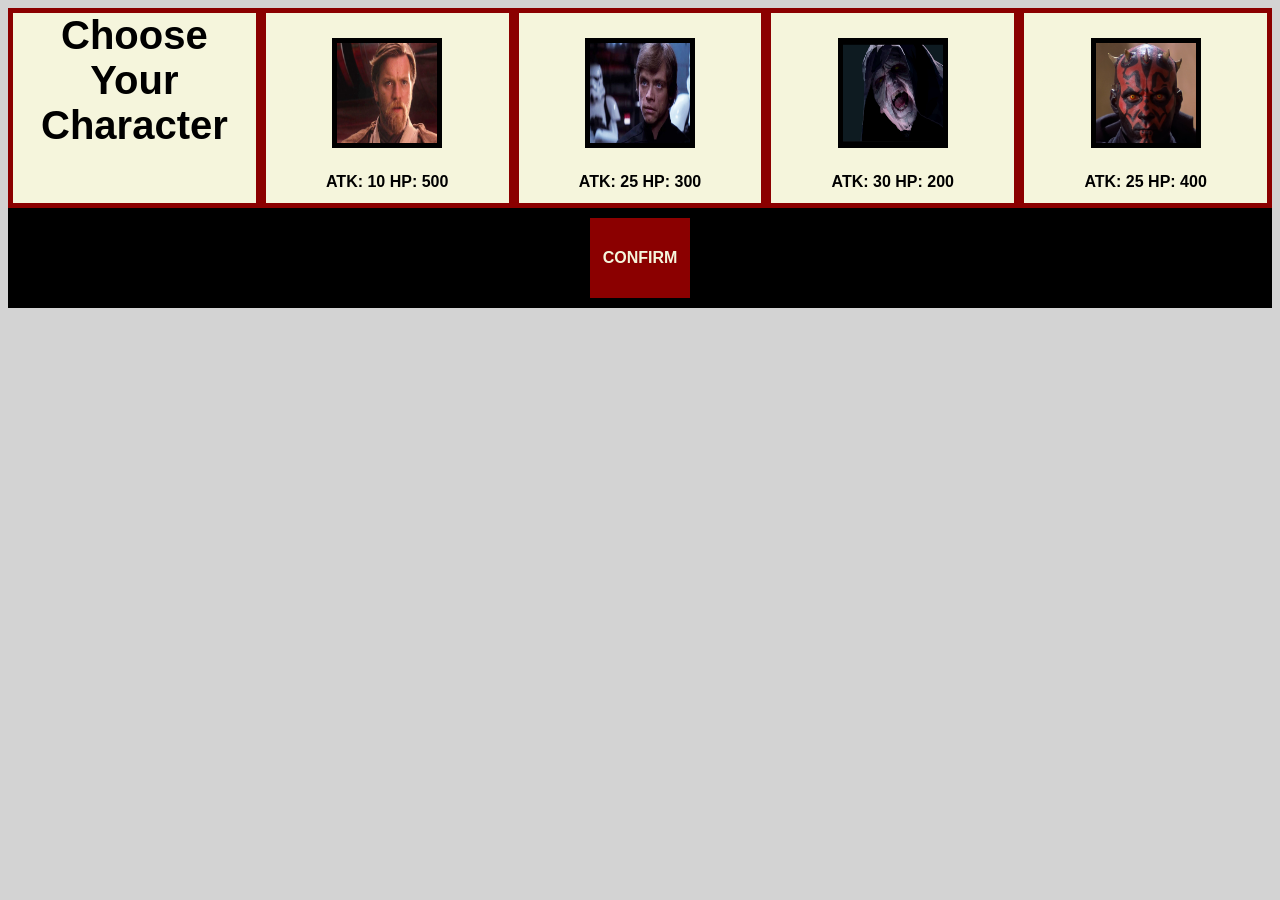
<file: index.html>
<!DOCTYPE html>
<html lang="en">

<head>
    <meta charset="UTF-8">
    <title>Star Wars RPG Game</title>

    <link rel="stylesheet" type="text/css" href="assets/css/styles.css">
    <script src="https://ajax.googleapis.com/ajax/libs/jquery/3.3.1/jquery.min.js"> </script>
</head>

<body>
    <div id="roster">
        <div class="rosterContainer">
            
           <div id="intro"> Choose<br /> Your<br /> Character</div>
        
        </div>

        <div class="rosterContainer">
            <div id="kenButton" class="rosterButton0"></div>
            <div class="attack">ATK: 10 HP: 500</div>
        </div>
        <div class="rosterContainer">
            <div id="skyButton" class="rosterButton1"></div>
            <div class="attack">ATK: 25 HP: 300</div>
        </div>
        <div class="rosterContainer">
            <div id="sidButton" class="rosterButton2"></div>
            <div class="attack">ATK: 30 HP: 200</div>
        </div>
        <div class="rosterContainer">
            <div id="mauButton" class="rosterButton3"></div>
            <div class="attack">ATK: 25 HP: 400</div>
        </div>
    </div>
    <div id="startContainer">
        <div id="start" class="startButton">START</div>
        <div id="choose" class="startButton">CONFIRM</div>
    </div>
    <div id="mainGame">
        <div id="attackerContainer">
            <div id="attackerSlot" class="charButton"></div>
            <div id="attHealth"></div>
            <div id="bonusAttack" class="attack"></div>
        </div>
        <div id="fightContainer">
            <div id="fight" class="secStartButton">FIGHT</div>
        </div>
        <div id="opponentContainer">
            <div id="opponentHold">
            <div id="opponentSlot" class="charButton"></div>
            <div id="oppHealth"></div>
            <div id="counterAttack" class="attack"></div>
            </div>
            <div id="choose2" class="secStartButton">CONFIRM</div>
        </div>
        <div id="defenderSlotContainer">
            <div id="rosterContainer0">
                <div id="defenderSlot0" class="charButton"></div>
            </div>
            <div id="rosterContainer1">
                <div id="defenderSlot1" class="charButton"></div>
            </div>
            <div id="rosterContainer2">
                <div id="defenderSlot2" class="charButton"></div>
            </div>
        </div>
    </div>
    <div id="victory">
        VICTORY <br>(click to restart)
    </div>
    <div id="defeat">
            DEFEAT <br> (click to restart)

    </div>





</body>
<script src="assets/javascript/game.js"></script>

</html>
</file>
<file: assets/css/styles.css>
body{
    background-color: lightgrey;
    font-family: Arial, Helvetica, sans-serif;
}
.charButton{
    margin: 25px auto 25px auto;
    width: 100px;
    height: 100px;
    background-color: grey;
    color:black;
    text-align: center;
    font-weight: bolder;
    line-height: 30px;
    border: 5px solid;
    border-color: darkred;
}
.charButton::after{
    content: "Select Character";
}
.rosterButton0{
    margin: 25px auto 25px auto;
    width: 100px;
    height: 100px;
    background-image: url("../image/ken.jpg");
    background-size: 120px 100px;
    border: 5px solid;
    border-color: black;
}
.rosterButtonClicked0{
    margin: 25px auto 25px auto;
    width: 100px;
    height: 100px;
    background-color: black;
    color: beige;
    text-align: center;
    line-height: 100px;
    border: 5px solid;
    border-color: darkred;
}
.rosterButtonClicked0::after{
    content: "Obi Wan";
}
.rosterButton1{
    margin: 25px auto 25px auto;
    width: 100px;
    height: 100px;
    background-image: url("../image/sky.jpeg");
    background-size: 130px 100px;
    border: 5px solid;
    border-color: black;
}
.rosterButtonClicked1{
    margin: 25px auto 25px auto;
    width: 100px;
    height: 100px;
    background-color: black;
    color: beige;
    text-align: center;
    line-height: 100px;
    border: 5px solid;
    border-color: darkred;
}
.rosterButtonClicked1::after{
    content: "Luke";
}
.rosterButton2{
    margin: 25px auto 25px auto;
    width: 100px;
    height: 100px;
    background-image: url("../image/sid.jpg");
    background-size: 140px 100px;
    border: 5px solid;
    border-color: black;
}
.rosterButtonClicked2{
    margin: 25px auto 25px auto;
    width: 100px;
    height: 100px;
    background-color: black;
    color: beige;
    text-align: center;
    line-height: 100px;
    border: 5px solid;
    border-color: darkred;
}
.rosterButtonClicked2::after{
    content: "Sidious";
}
.rosterButton3{
    margin: 25px auto 25px auto;
    width: 100px;
    height: 100px;
    background-image: url("../image/mau.png");
    background-size: 100px 130px;
    border: 5px solid;
    border-color: black;
}
.rosterButtonClicked3{
    margin: 25px auto 25px auto;
    width: 100px;
    height: 100px;
    background-color: black;
    color: beige;
    text-align: center;
    line-height: 100px;
    border: 5px solid;
    border-color: darkred;
}
.rosterButtonClicked3::after{
    content: "Maul";
}
#roster{
    height: 200px;
}
.rosterContainer{
    float: left;
    box-sizing: border-box;
    width: 20%;
    height: 200px;
    background-color: beige;
    border: 5px solid;
    border-color: darkred;
}
#intro{
    font-size: 40px;
    color: black;
    text-align: center;
    font-weight: bolder;
}
.attack{
    height: 30px;
    color: black;
    text-align: center;
    font-weight: bolder;
}
#startContainer{
    height: 100px;
    width: 100%;
    display: flex;
    justify-content: center;
    align-items: center;
    margin: auto;
    background-color: black;
}
.startButton{
    display: inline-block;
    height: 80px;
    width: 100px;
    margin: auto;
    background-color: darkred;
    color: beige;
    text-align: center;
    font-weight: bolder;
    line-height: 80px;
}
.secStartButton{
    margin: 25px auto 25px auto;
    height: 80px;
    width: 100px;
    background-color: darkred;
    color: beige;
    text-align: center;
    font-weight: bolder;
    line-height: 80px;
}
.startButtonClicked{
    display: inline-block;
    height: 80px;
    width: 100px;
    margin: auto;
    background-color: beige;
    color: darkred;
    text-align: center;
    font-weight: bolder;
    line-height: 80px;
}
.startButtonClick{
    height: 80px;
    width: 100px;
    margin: 10px auto 10px auto;
    background-color: beige;
    color: darkred;
    text-align: center;
    font-weight: bolder;
    line-height: 80px;
}
#start{
    display: none;
}
#mainGame{
    display: none;
}
#defenderSlotContainer{
    float: left;
    width: 25%;
    height: auto;
}
#rosterContainer0{
    float: left;
    width: 100%;
    height: 150px;
}
#rosterContainer1{
    float: left;
    width: 100%;
    height: 150px;
}
#rosterContainer2{
    float: left;
    width: 100%;
    height: 150px;
}
#opponentContainer{
    float: left;
    width: 25%;
    height: auto;
    background-color: darkgrey;
}
#fightContainer{
    float: left;
    width: 25%;
    height: auto;
}
#attackerContainer{
    float: left;
    width: 25%;
    height: auto;
    background-color: darkgrey;
}
.kenButtonField{
    display: none;
    margin: 25px auto 25px auto;
    width: 100px;
    height: 100px;
    background-image: url("../image/ken.jpg");
    background-size: 120px 100px;
    border: 5px solid;
    border-color: darkred;
}
.skyButtonField{
    display: none;
    margin: 25px auto 25px auto;
    width: 100px;
    height: 100px;
    background-image: url("../image/sky.jpeg");
    background-size: 130px 100px;
    border: 5px solid;
    border-color: darkred;
}
.sidButtonField{
    display: none;
    margin: 25px auto 25px auto;
    width: 100px;
    height: 100px;
    background-image: url("../image/sid.jpg");
    background-size: 140px 100px;
    border: 5px solid;
    border-color: darkred;
}
.mauButtonField{
    display: none;
    margin: 25px auto 25px auto;
    width: 100px;
    height: 100px;
    background-image: url("../image/mau.png");
    background-size: 100px 130px;
    border: 5px solid;
    border-color: darkred;
}

#attHealth{
    margin: 0 auto 25px auto;
    width: 100px;
    height: 30px;
    background: darkred;
    color: beige;
}
#oppHealth{
    margin: 0 auto 25px auto;
    width: 0px;
    height: 30px;
    background: darkred;
    color: beige;
}

#bonusAttack{
    margin: -25 auto 25px auto;
    width: 100%;
    height: 30px;
    color: black;
    text-align: center;
    font-weight: bolder;
}

#counterAttack{
    margin: -25 auto 25px auto;
    width: 100%;
    height: 30px;
    color: black;
    text-align: center;
    font-weight: bolder;
}
#victory{
    display: none;
    width: 100%;
    height: 500px;
    background-color: beige;
    color: darkred;
    text-align: center;
    font-weight: bolder;
    font-size: 100px;
    line-height: 200px;
}

#defeat{
    display: none;
    width: 100%;
    height: 500px;
    background-color: black;
    color: darkred;
    text-align: center;
    font-weight: bolder;
    font-size: 100px;
    line-height: 200px;
}
</file>
